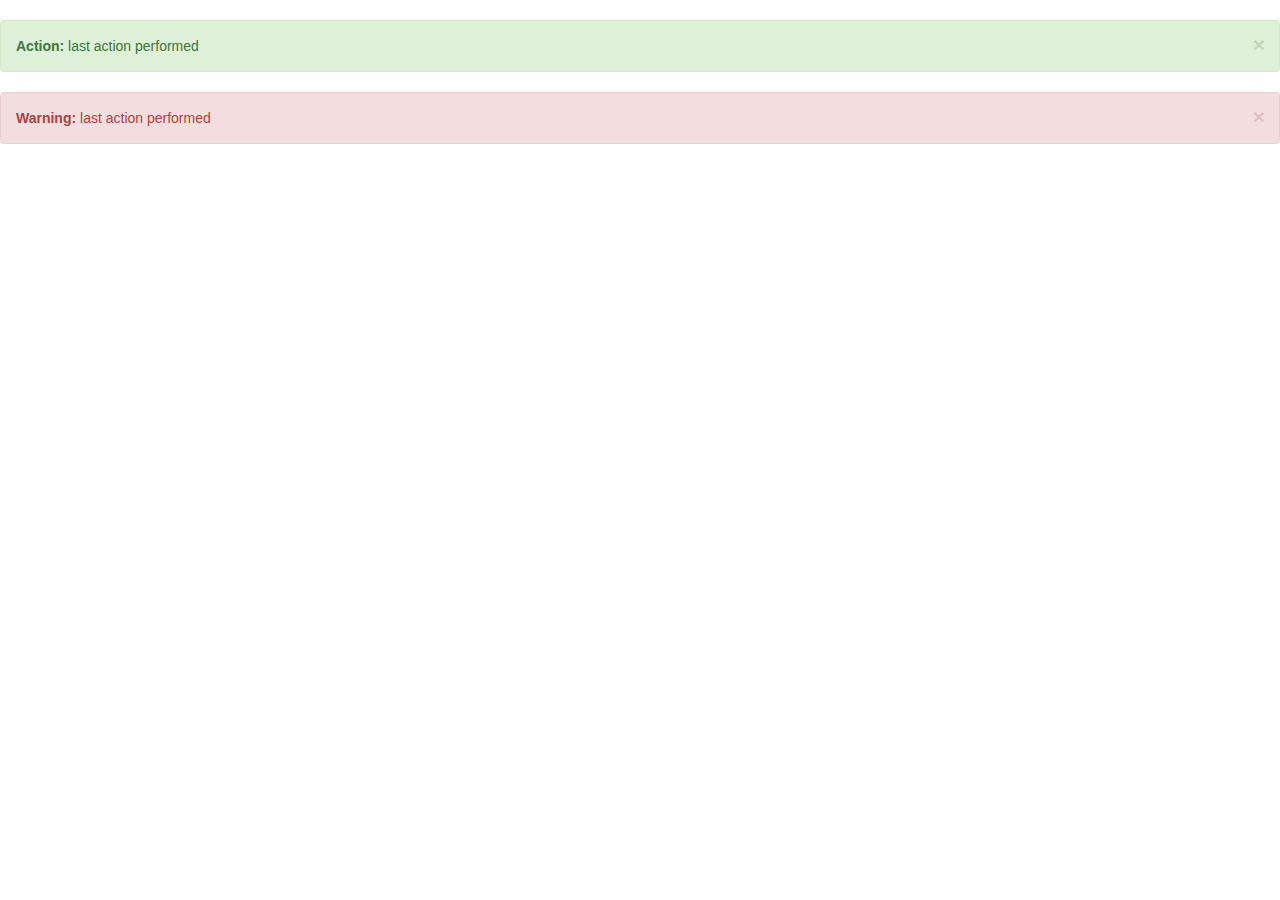
<file: backend/src/main/webapp/WEB-INF/templates/action.html>
<!DOCTYPE html>
<html lang="en" xmlns:th="http://www.thymeleaf.org">
<head>
    <title>JavaBank</title>
    <meta charset="UTF-8">
    <meta http-equiv="Content-Type" content="text/html; charset=utf-8"/>
    <link rel="stylesheet" href="https://maxcdn.bootstrapcdn.com/bootstrap/3.3.6/css/bootstrap.min.css"
          modelType="text/css"/>
    <script modelType="application/javascript" src="https://code.jquery.com/jquery-2.2.4.min.js"></script>
    <script modelType="application/javascript" async
            src="https://maxcdn.bootstrapcdn.com/bootstrap/3.3.6/js/bootstrap.min.js"></script>
</head>
<body>

<div th:fragment="action">

    <br>

    <div th:if="${lastAction}" class="alert alert-success alert-dismissible" role="alert">
        <button type="button" class="close" data-dismiss="alert"><span>&times;</span></button>
        <strong>Action:</strong> <span th:text="${lastAction}">last action performed</span>
    </div>

    <div th:if="${failure}" class="alert alert-danger alert-dismissible" role="alert">
        <button type="button" class="close" data-dismiss="alert"><span>&times;</span></button>
        <strong>Warning:</strong> <span th:text="${failure}">last action performed</span>
    </div>

</div>

</body>
</html>
</file>
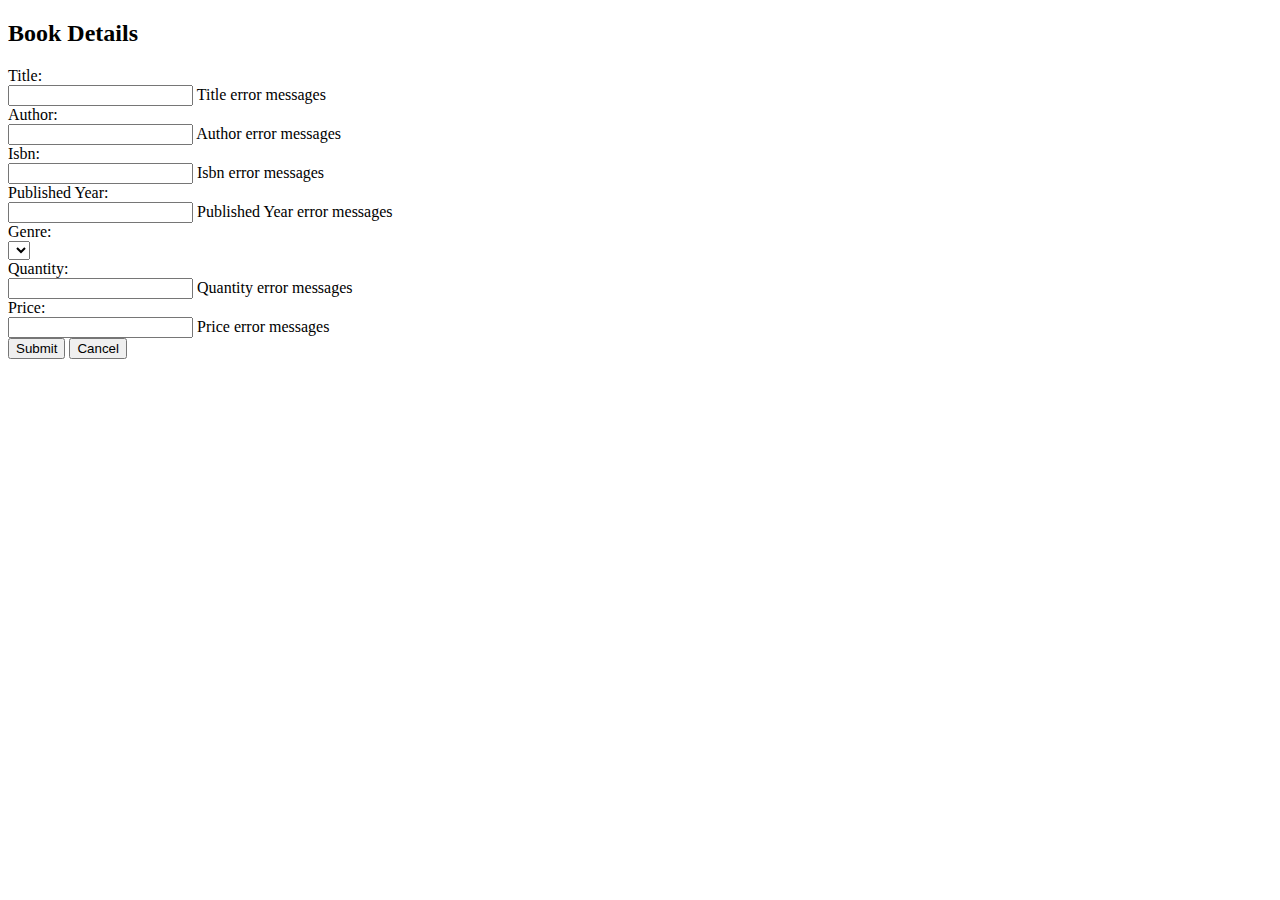
<file: backend/src/main/webapp/WEB-INF/templates/book/add-update.html>
<!DOCTYPE html>
<html lang="en" xmlns:th="http://www.thymeleaf.org">
<head lang="en">
    <thymeleaf th:replace="header :: header"/>
</head>
<body>
<div class="container">

    <div th:replace="action :: action"></div>

    <h2 class="container-title">Book Details</h2>

    <div class="form-container">
            <form class="form" th:object="${book}" th:action="@{'/book'}" method="post">

                <!-- since we are using same form for add and update,
                  we need to bind id input field to customer object
                  to avoid duplicating records on update -->
                <input type="hidden" th:field="*{id}"/>

                <div class="group" th:classappend="${#fields.hasErrors('title')} ? has-error">
                    <label class="label">Title:</label>
                    <div class="input-div">
                        <input type="text" class="form-control" th:field="*{title}"/>
                        <span class="help-block" th:if="${#fields.hasErrors('title')}" th:errors="*{title}">Title error messages</span>
                    </div>
                </div>

                <div class="group" th:classappend="${#fields.hasErrors('author')} ? has-error">
                    <label class="label">Author:</label>
                    <div class="input-div">
                        <input type="text" class="form-control" th:field="*{author}"/>
                        <span class="help-block" th:if="${#fields.hasErrors('author')}" th:errors="*{author}">Author error messages</span>
                    </div>
                </div>
                <div class="group" th:classappend="${#fields.hasErrors('isbn')} ? has-error">
                    <label class="label">Isbn:</label>
                    <div class="input-div">
                        <input type="text" class="form-control" th:field="*{isbn}"/>
                        <span class="help-block" th:if="${#fields.hasErrors('isbn')}" th:errors="*{isbn}">Isbn error messages</span>
                    </div>
                </div>
                <div class="group" th:classappend="${#fields.hasErrors('publishedYear')} ? has-error">
                    <label class="label">Published Year:</label>
                    <div class="input-div">
                        <input type="text" class="form-control" th:field="*{publishedYear}"/>
                        <span class="help-block" th:if="${#fields.hasErrors('publishedYear')}" th:errors="*{publishedYear}">Published Year error messages</span>
                    </div>
                </div>

                <div class="group" th:classappend="${#fields.hasErrors('genre')} ? has-error">
                    <label class="label" for="genre">Genre:</label>
                    <div class="input-div">
                        <select id="genre" th:field="*{genre}">
                            <option th:each="genre : ${genres}" th:value="${genre}" th:text="${genre}"></option>
                        </select><br/>
                    </div>
                </div>

                <div class="group" th:classappend="${#fields.hasErrors('quantity')} ? has-error">
                    <label class="label">Quantity:</label>
                    <div class="input-div">
                        <input type="text" class="form-control" th:field="*{quantity}"/>
                        <span class="help-block" th:if="${#fields.hasErrors('quantity')}" th:errors="*{quantity}">Quantity error messages</span>
                    </div>
                </div>

                <div class="group" th:classappend="${#fields.hasErrors('price')} ? has-error">
                    <label class="label">Price:</label>
                    <div class="input-div">
                        <input type="text" class="form-control" th:field="*{price}"/>
                        <span class="help-block" th:if="${#fields.hasErrors('price')}" th:errors="*{price}">Price error messages</span>
                    </div>
                </div>

                    <div class="buttons-container">
                        <button type="submit" class="btn btn-primary" name="action" value="save">Submit</button>
                        <button type="cancel" class="btn btn-danger" name="action" value="cancel">Cancel</button>
                    </div>

            </form>
    </div>
</div>
</body>
</html>
</file>
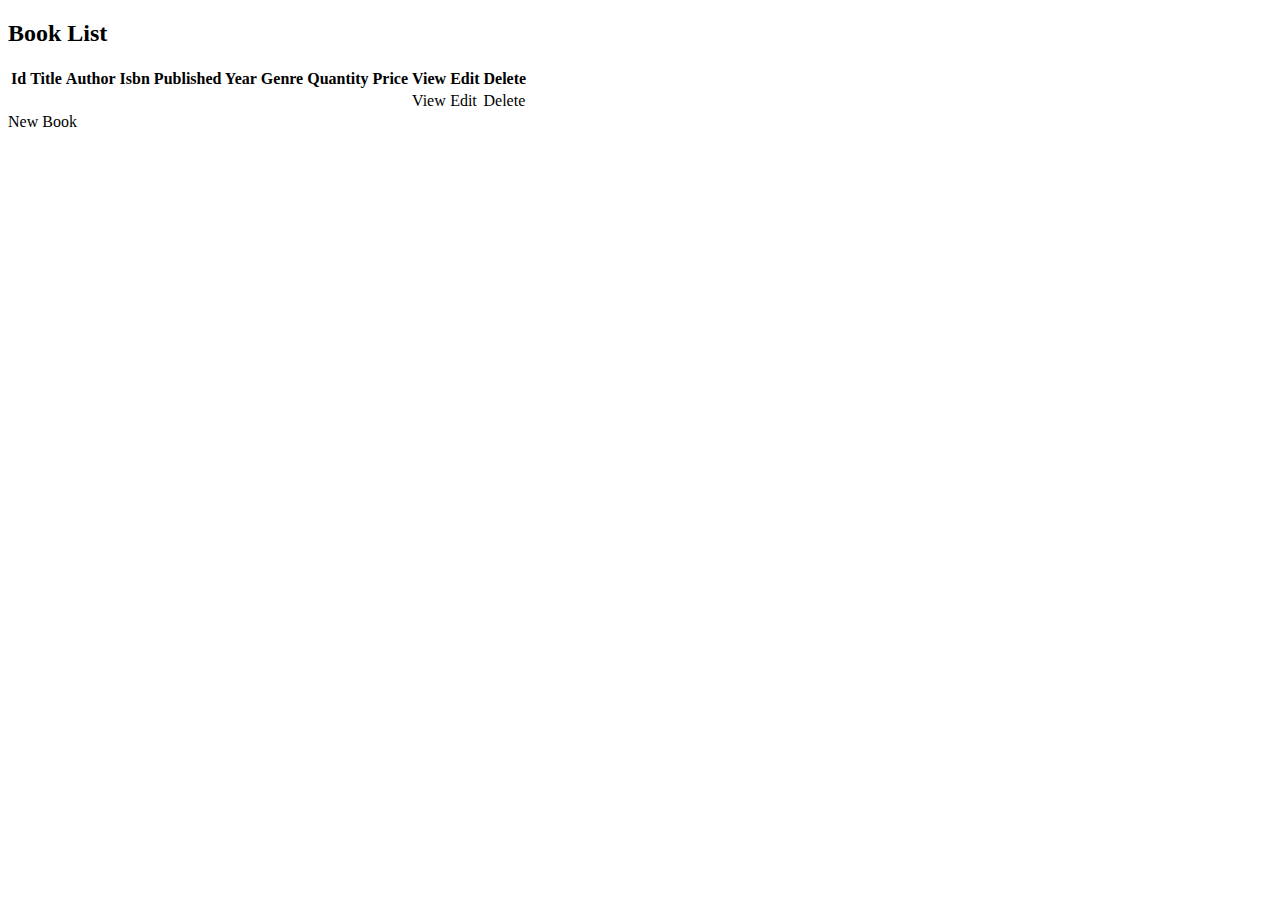
<file: backend/src/main/webapp/WEB-INF/templates/book/list.html>
<!DOCTYPE html>
<html lang="en" xmlns:th="http://www.thymeleaf.org">
<head>
    <thymeleaf th:replace="header :: header"/>
</head>
<body>

<div th:replace="nav :: nav"></div>

<div th:replace="action :: action"></div>
<div class="container">

    <h2>Book List</h2>
    <div th:if="${not #lists.isEmpty(books)}">
        <table class="book-table">
            <tr>
                <th>Id</th>
                <th>Title</th>
                <th>Author</th>
                <th>Isbn</th>
                <th>Published Year</th>
                <th>Genre</th>
                <th>Quantity</th>
                <th>Price</th>
                <th>View</th>
                <th>Edit</th>
                <th>Delete</th>
                <!--th>Image</th-->
            </tr>
            <tr th:each="book : ${books}">
                <td th:text="${book.id}"></td>
                <td th:text="${book.title}"></td>
                <td th:text="${book.author}"></td>
                <td th:text="${book.isbn}"></td>
                <td th:text="${book.publishedYear}"></td>
                <td th:text="${book.genre}"></td>
                <td th:text="${book.quantity}"></td>
                <td th:text="€ + ${book.price}"></td>


                <td><a class="btn btn-success" th:href="@{'/book/' + ${book.id}}">View</a></td>
                <td><a class="btn btn-warning" th:href="@{'/book/' + ${book.id} + '/edit'}">Edit</a></td>
                <td><a class="btn btn-danger" th:href="@{'/book/' + ${book.id} + '/delete'}">Delete</a></td>

                <!--td>
                    <img th:src="@{/images/{image}(image=${book.imageUrl})}" alt="Book Image" style="max-width: 100px; max-height: 100px;">
                </td-->


            </tr>
        </table>

    </div>

    <div class="col-sm-3">
        <a class="btn btn-primary" th:href="@{/book/add}">New Book</a>
    </div>

</div>
</body>
</html>
</file>
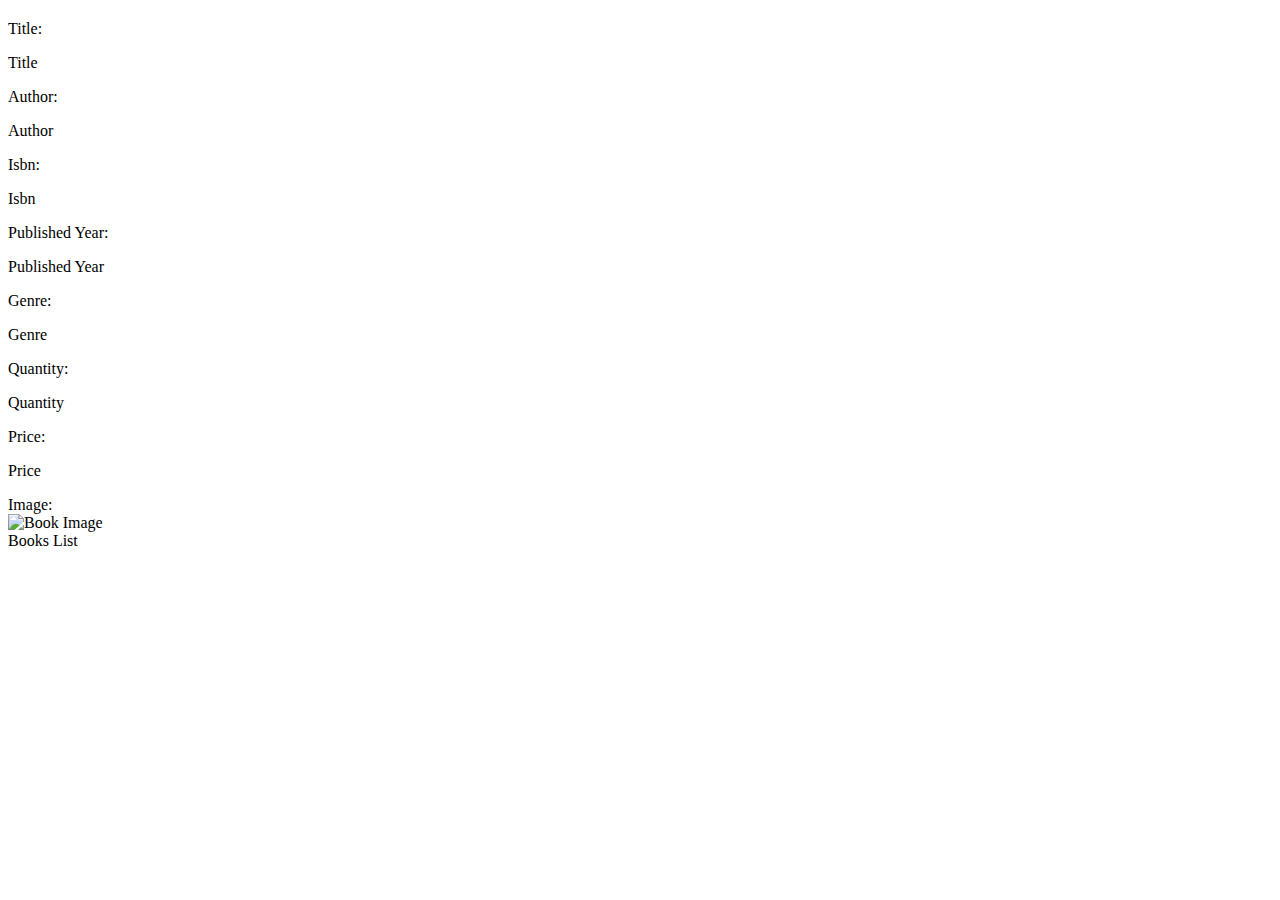
<file: backend/src/main/webapp/WEB-INF/templates/book/show.html>
<!DOCTYPE html>
<html lang="en" xmlns:th="http://www.thymeleaf.org">
<head>

    <thymeleaf th:replace="header :: header"/>

</head>
<body>

<div class="container">
    <h2 th:text="${'Book #' + book.id}"></h2>

        <div class="show-container">
            <form class="form">
                <div class="group">
                    <label class="label">Title:</label>
                    <div class="show-div">
                        <p class="form-control-static" th:text="${book.title}">Title</p>
                    </div>
                </div>
                <div class="group">
                    <label class="label">Author:</label>
                    <div class="show-div">
                        <p class="form-control-static" th:text="${book.author}">Author</p>
                    </div>
                </div>
                <div class="group">
                    <label class="label">Isbn:</label>
                    <div class="show-div">
                        <p class="form-control-static" th:text="${book.isbn}">Isbn</p>
                    </div>
                </div>
                <div class="group">
                    <label class="label">Published Year:</label>
                    <div class="show-div">
                        <p class="form-control-static" th:text="${book.publishedYear}">Published Year</p>
                    </div>
                </div>
                <div class="group">
                    <label class="label">Genre:</label>
                    <div class="show-div">
                        <p class="form-control-static" th:text="${book.genre}">Genre</p>
                    </div>
                </div>
                <div class="group">
                    <label class="label">Quantity:</label>
                    <div class="show-div">
                        <p class="form-control-static" th:text="${book.quantity}">Quantity</p>
                    </div>
                </div>
                <div class="group">
                    <label class="label">Price:</label>
                    <div class="show-div">
                        <p class="form-control-static" th:text="€ + ${book.price}">Price</p>
                    </div>
                </div>

                <div class="group">
                    <label class="label">Image:</label>
                    <div class="show-div">
                        <img th:src="@{/images/{image}(image=${book.imageUrl})}" alt="Book Image" style="max-width: 100px; max-height: 100px;">
                    </div>
                </div>


            </form>
        </div>

        <div class="col-sm-8">
            <a class="btn btn-danger" th:href="@{/book/list}">Books List</a>
        </div>





</div>


</body>
</html>
</file>
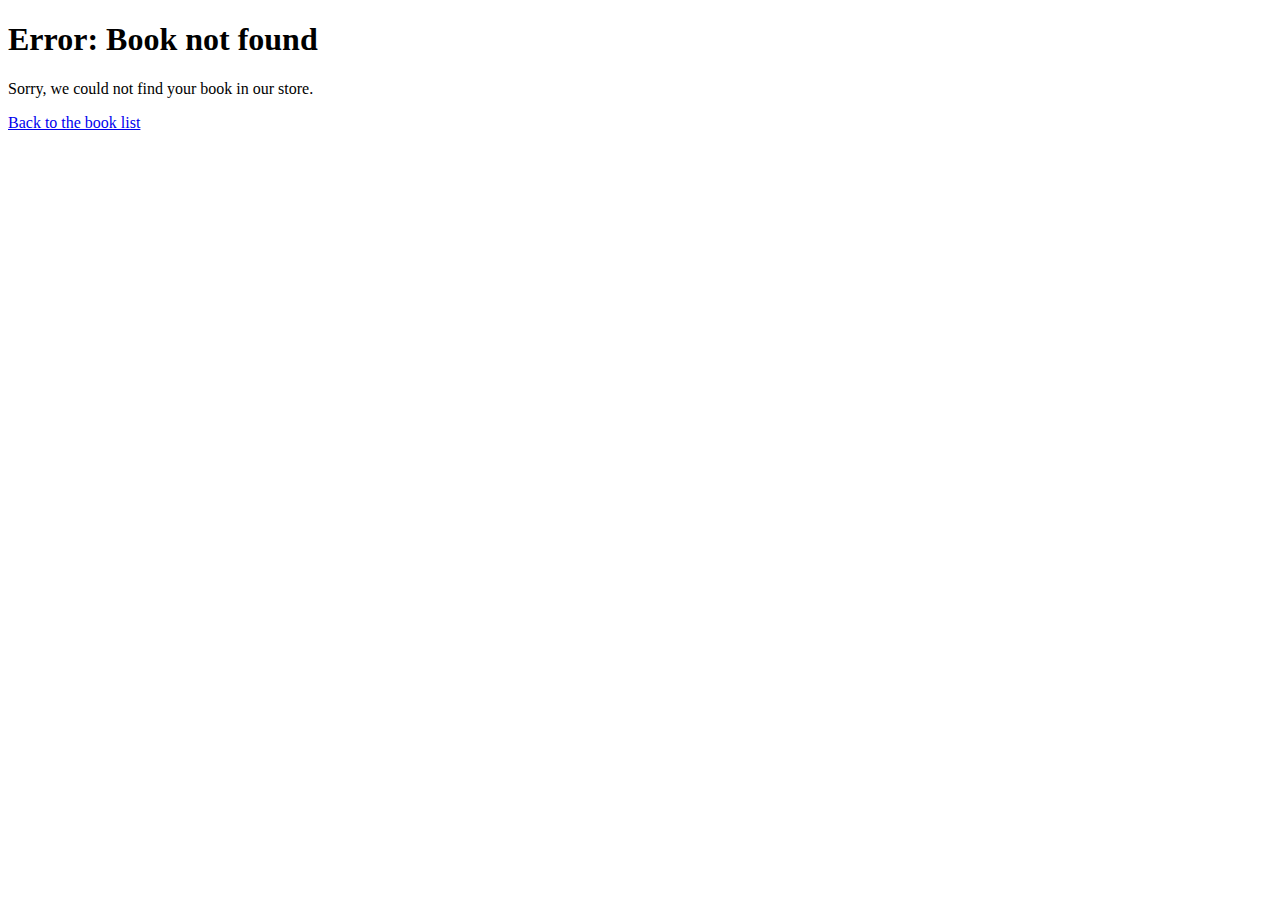
<file: backend/src/main/webapp/WEB-INF/templates/error/book-not-found.html>
<!DOCTYPE html>
<html xmlns:th="http://www.thymeleaf.org">
<head>
    <meta charset="UTF-8">
    <title>Book not found</title>
</head>
<body>
<h1>Error: Book not found</h1>
<p th:text="${message}">Sorry, we could not find your book in our store.</p>
<a href="/book/">Back to the book list</a>
</body>
</html>
</file>
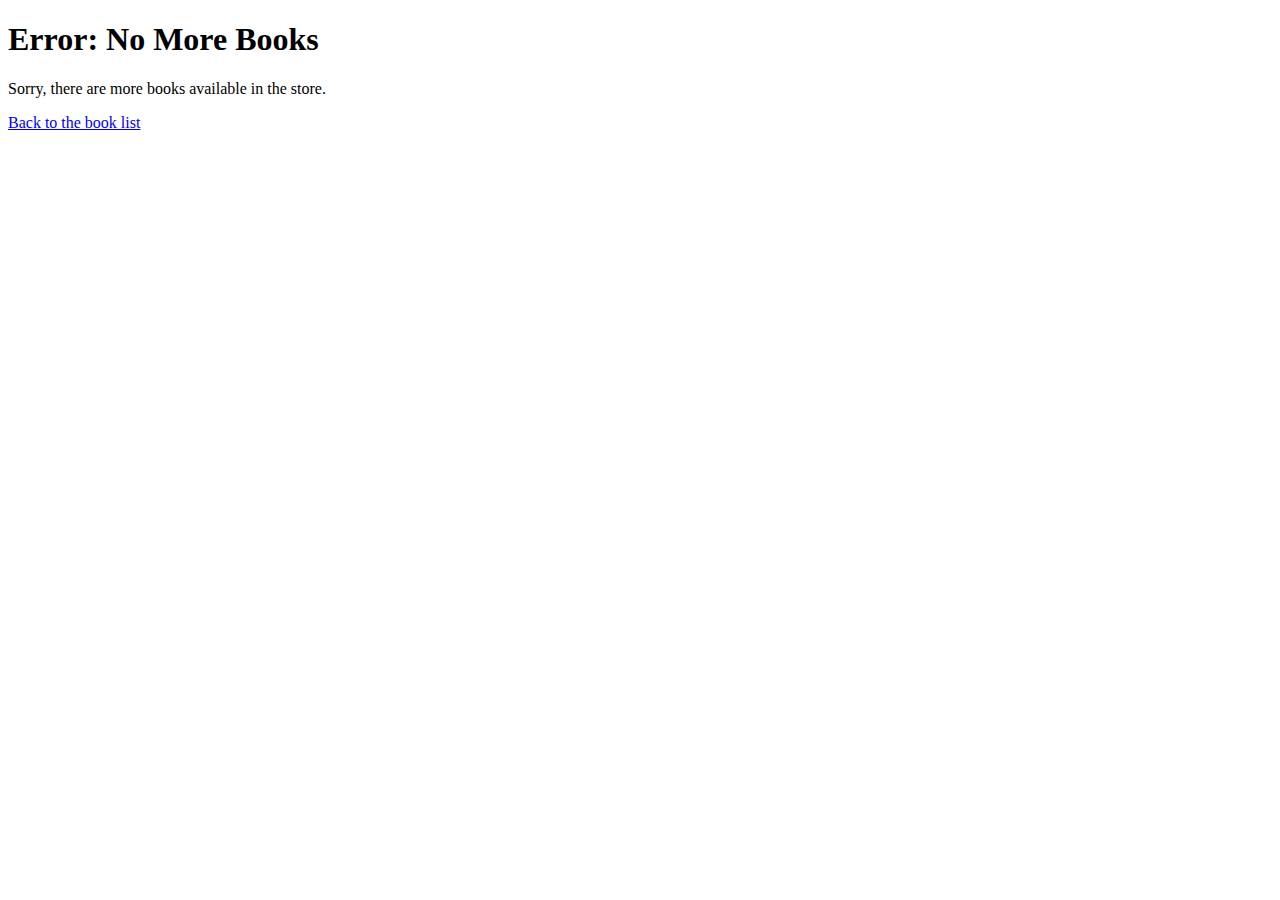
<file: backend/src/main/webapp/WEB-INF/templates/error/no-more-books.html>
<!DOCTYPE html>
<html xmlns:th="http://www.thymeleaf.org">
<head>
  <meta charset="UTF-8">
  <title>No More Books</title>
</head>
<body>
<h1>Error: No More Books</h1>
<p th:text="${message}">Sorry, there are more books available in the store.</p>
<a href="/book/">Back to the book list</a>
</body>
</html>
</file>
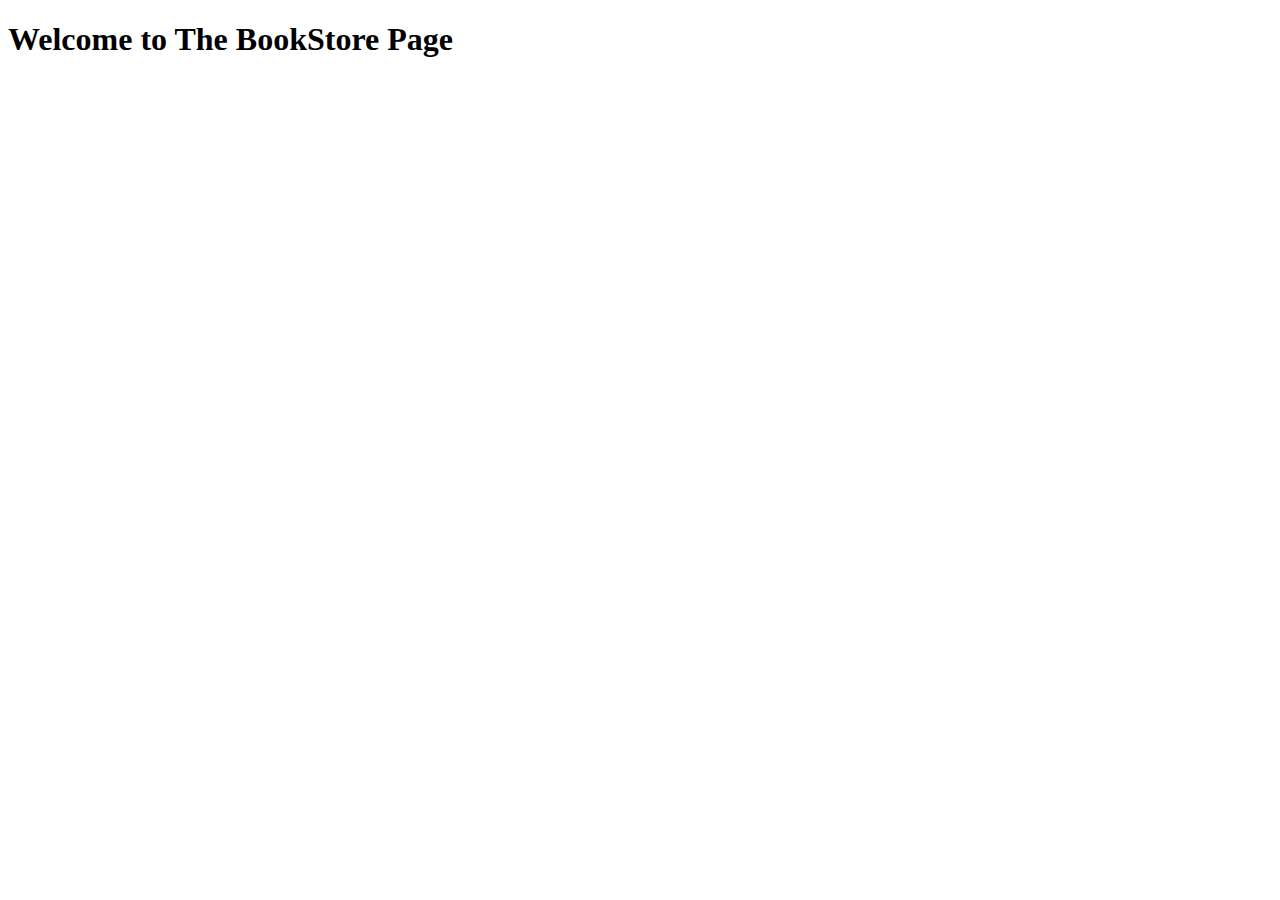
<file: backend/src/main/webapp/WEB-INF/templates/home/home.html>
<!doctype html>
<html lang="en" xmlns:th="http://www.w3.org/1999/xhtml">

<head>
    <thymeleaf th:replace="header :: header"/>
</head>

<body>
<div th:replace="nav :: nav"></div>


<h1>Welcome to The BookStore Page</h1>
<div class="bigbig" id="container"></div>


</body>

</html>
</file>
